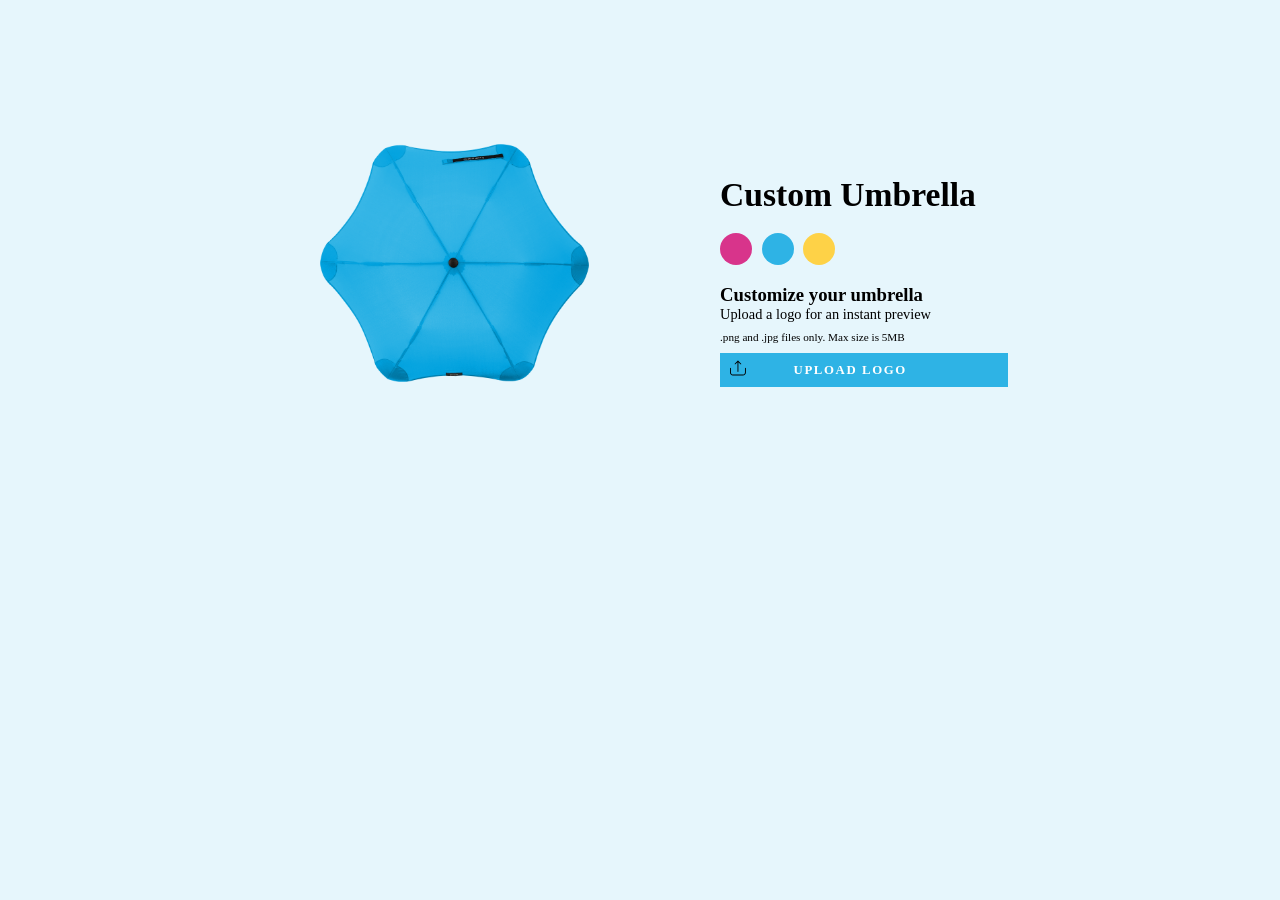
<file: index.html>
<!DOCTYPE html>
<html lang="en">
  <head>
    <meta charset="UTF-8" />
    <meta http-equiv="X-UA-Compatible" content="IE=edge" />
    <meta name="viewport" content="width=device-width, initial-scale=1.0" />
    <link rel="stylesheet" href="./index.css" />
    <title>Customized Umbrella</title>
  </head>
  <body>
    <main class="main">
      <!-- rendring umbrella image -->
      <section>
        <div class="umbrella_img_div">
          <img
            src="./assessts/Blue umbrella.png"
            alt="blue umbrella"
            class="umbrella_image"
            id="image"
          />
        </div>
      <!-- rendering logo on umbrella -->
        <div id="logo_div"></div>
        
      </section>
      <!-- left section of the app where headings and upload funciotnality is -->
      <section class="customize_umbrella_section">
        <div>
          <h1 class="heading">Custom Umbrella</h1>
          <!-- different colors select option -->
          <div class="colors_div">
            <div class="pink" id="color_box"></div>
            <div class="blue" id="color_box"></div>
            <div class="yellow" id="color_box"></div>
          </div>
          <div class="customize_umbrella">
            <h3>Customize your umbrella</h3>
            <p class="upload_logo_preview">
              Upload a logo for an instant preview
            </p>
            <p class="png_only">.png and .jpg files only. Max size is 5MB</p>
          </div>
          <!-- upload section -->
          <div>
            <label for="file-upload" class="custom-file-upload">
              <img
                src="./assessts/upload_icon.svg"
                alt="upload icon"
                class="upload_icon_img"
              />
              <p class="display_file_name">Upload Logo</p>
            </label>
            <input id="file-upload" type="file" style="display: none" />
          </div>
        </div>
      </section>
    </main>
  </body>
</html>
<script src="./index.js"></script>
</file>
<file: index.css>
* {
    box-sizing: border-box;
    margin: 0;
    padding: 0%;
}

body {
    background-color: #e6f6fc;
}

.main {
    display: grid;
    grid-template-columns: repeat(2, 1fr);
    /* border: 1px solid red; */
    width: 70%;
    margin: 9rem auto auto 20rem;
}

.heading {
    font-size: 2.1rem;
}

.colors_div {
    display: flex;
    /* border: 1px solid red; */
    margin: 0 0 0 -0.6rem;
}

.colors_div>div {
    margin: 1.2rem 0 1.2rem 0.6rem;
}

#color_box:active {
    border: 2px solid red;
}

.pink, .blue, .yellow {
    /* border: 1px solid red; */
    width: 2rem;
    height: 2rem;
    border-radius: 50%;
    background-color: #d8348b;
    cursor: pointer;
}

.blue {
    /* border: 1px solid red; */
    background-color: #2eb3e5;
}

.yellow {
    /* border: 1px solid red; */
    background-color: #fed247;
}

.umbrella_img_div>img {
    width: 60%;
}

.custom-file-upload {
    display: flex;
    padding: 0.6rem;
    cursor: pointer;
    width: 100%;
    margin: 0.6rem 0 0 0;
    background-color: #2eb3e5;
    color: #fff;
    border: none;
    text-transform: uppercase;
    font-size: 0.8rem;
    font-weight: 600;
    letter-spacing: 0.1rem;
}

.custom-file-upload>img {
    margin: -0.3rem 3rem 0 0;
    width: 1rem;
}

.uploaded_image {
    width: 3rem;
    height: 1rem;
    display: block;
    margin: auto;
}

.customize_umbrella_section {
    /* border: 1px solid red; */
    width: 18rem;
    margin: 2rem 0 0 -3rem;
}

.upload_logo_preview {
    margin: 0 0 0.5rem 0;
    font-size: 0.9rem;
}

.png_only {
    margin: 0 0 0 0;
    font-size: 0.7rem;
}

#logo_div {
    width: 5rem;
    height: 1.5rem;
    z-index: 10;
    margin: -3rem 0 0 6.6rem;
    position: absolute;
}

.loader {
    border: 16px solid #f3f3f3;
    /* Light gray border */
    border-top: 16px solid #3498db;
    /* Blue border on top */
    border-radius: 50%;
    /* Circular shape */
    width: 120px;
    height: 120px;
    animation: spin 2s linear infinite;
    /* Animation properties */
    margin: 0 auto;
    /* Center the loader */
}


@keyframes rotate {
    0% {
        transform: rotate(0deg);
    }

    100% {
        transform: rotate(360deg);
    }
}

.loader_icon_img {
    animation: rotate linear 2s;
}

.loader_icon_name {
    border: 1px solid red;
    display: inline;
}

.loader_img {
    display: block;
    margin: -11rem 0 0 6.3rem;
    color: blue;
    z-index: 20;
    position: absolute;
    width: 5rem;
}
.remove_btn{
    margin: -0.1rem 0 0 5rem;
    font-size: 1.2rem;
    font-weight: 900;
    color: red;
}

@media screen and (max-width:884px) {
    .main {
        display: grid;
        grid-template-columns: repeat(1, 1fr);
        /* border: 1px solid red; */
        width: 80%;
        margin: 9rem auto auto 18rem;
    }
    .customize_umbrella_section {
        /* border: 1px solid red; */
        margin: 2rem 0 0 0rem;
    }   
    .umbrella_img_div>img {
        width: 60%;
        margin: 0 0 0 -4rem;
    }
    .heading {
        font-size: 2.6rem;
    }
    .pink, .blue, .yellow {
        /* border: 1px solid red; */
        width: 3rem;
        height: 3rem;
        border-radius: 50%;
        background-color: #d8348b;
        cursor: pointer;
    }
    
    .blue {
        /* border: 1px solid red; */
        background-color: #2eb3e5;
    }
    
    .yellow {
        /* border: 1px solid red; */
        background-color: #fed247;
    }
    
    .umbrella_img_div>img {
        width: 60%;
    }
    h3{
        font-size: 1.7rem;
    }
    .upload_logo_preview {
        margin: 0 0 0.5rem 0;
        font-size: 1.2rem;
    }
    
    .png_only {
        margin: 0 0 0 0;
        font-size: 1rem;
    }
    
    #logo_div {
        width: 7rem;
        height: 1.7rem;
        z-index: 10;
        margin: -3rem 0 0 6rem;
        position: absolute;
    }
    .custom-file-upload {
        display: flex;
        padding: 0.8rem;
        cursor: pointer;
        width: 20rem;
        margin: 0.6rem 0 0 0;
        background-color: #2eb3e5;
        color: #fff;
        border: none;
        text-transform: uppercase;
        font-size: 1.2rem;
        font-weight: 600;
        letter-spacing: 0.1rem;
    }
    .remove_btn{
        margin: 0.5rem 0 0 3rem;
        font-size: 2rem;
        font-weight: 600;
    }
    
    
}
</file>
